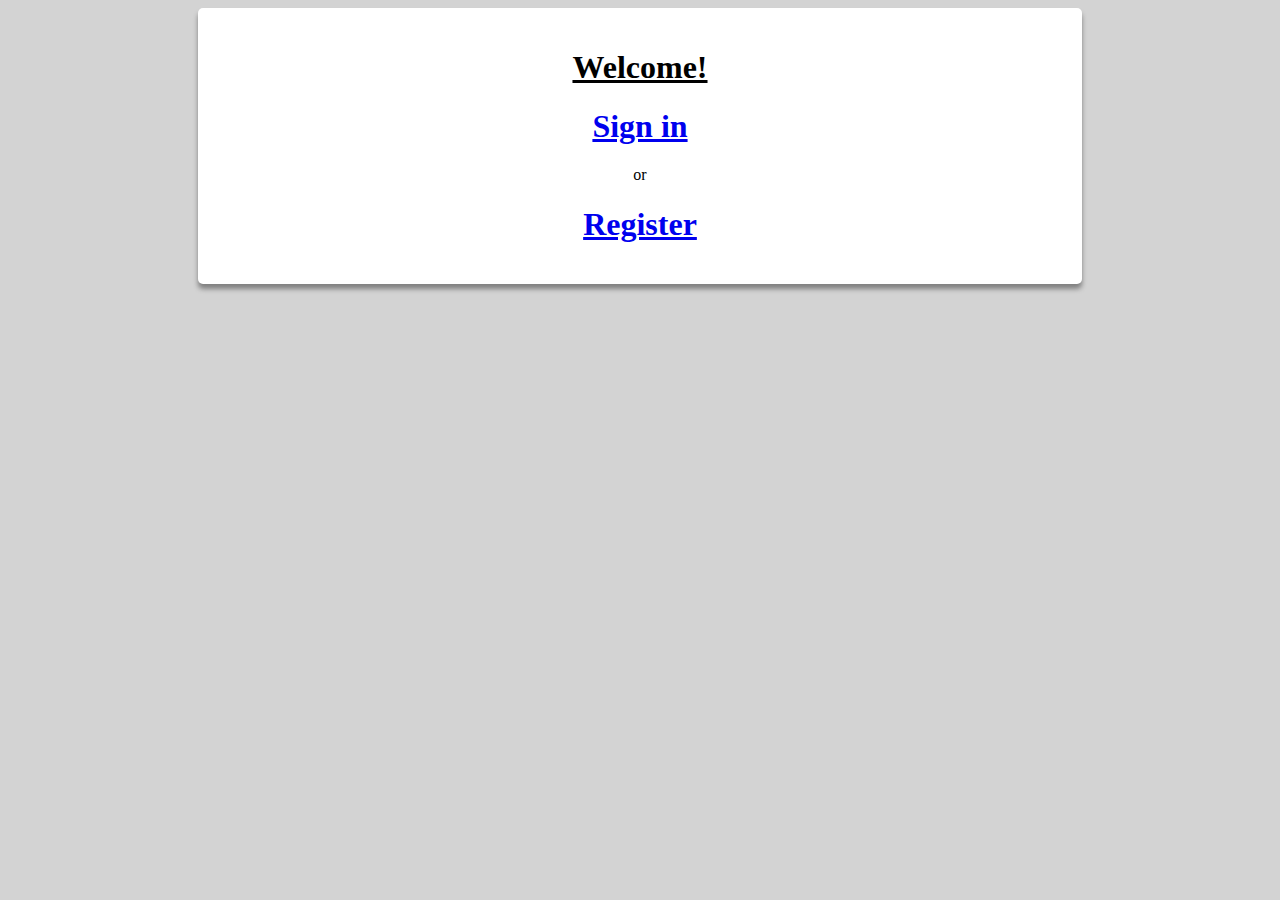
<file: index.html>
<!DOCTYPE html>
<html class="no-js">
    <head>
        <link rel="stylesheet" href="index.css">
        <meta charset="utf-8">
        <meta http-equiv="X-UA-Compatible" content="IE=edge">
        <title>Bryan and Adrienne's Florida Home</title>
        <meta name="description" content="">
        <meta name="viewport" content="width=device-width, initial-scale=1">
    </head>
    <body>
        <div class="header">
            <div>
                <h1><u>Welcome!</u></h1>
            </div>
            <h1>
                <a href="signIn.html">Sign in</a> 
            </h1>
            <p>
                or
            </p>
            <h1>
                <a href="register.html">Register</a>
            </h1>
        </div>
    </body>
</html>
</file>
<file: index.css>
div.header{
    width: 70%;
    margin-left: 15%;
    margin-right: 15%;
    border-radius: 5px;
    box-shadow: 0px 5px 5px gray;
    padding-top: 20px;
    padding-bottom: 20px; 
    background-color: white;
    text-align: center;
}
body{
    background-color:lightGray;
}
input{
    border-radius: 5px;
    width: 50%;
}
button{
    border-radius: 5px;
}

#progressDiv {
    width: 100%;
    background-color: #ddd;
    opacity: 0;
  }
  
  #loadBar {
    width: 1%;
    height: 10px;
    background-color: rgb(76, 168, 175);
    opacity: 0;
  }
</file>
